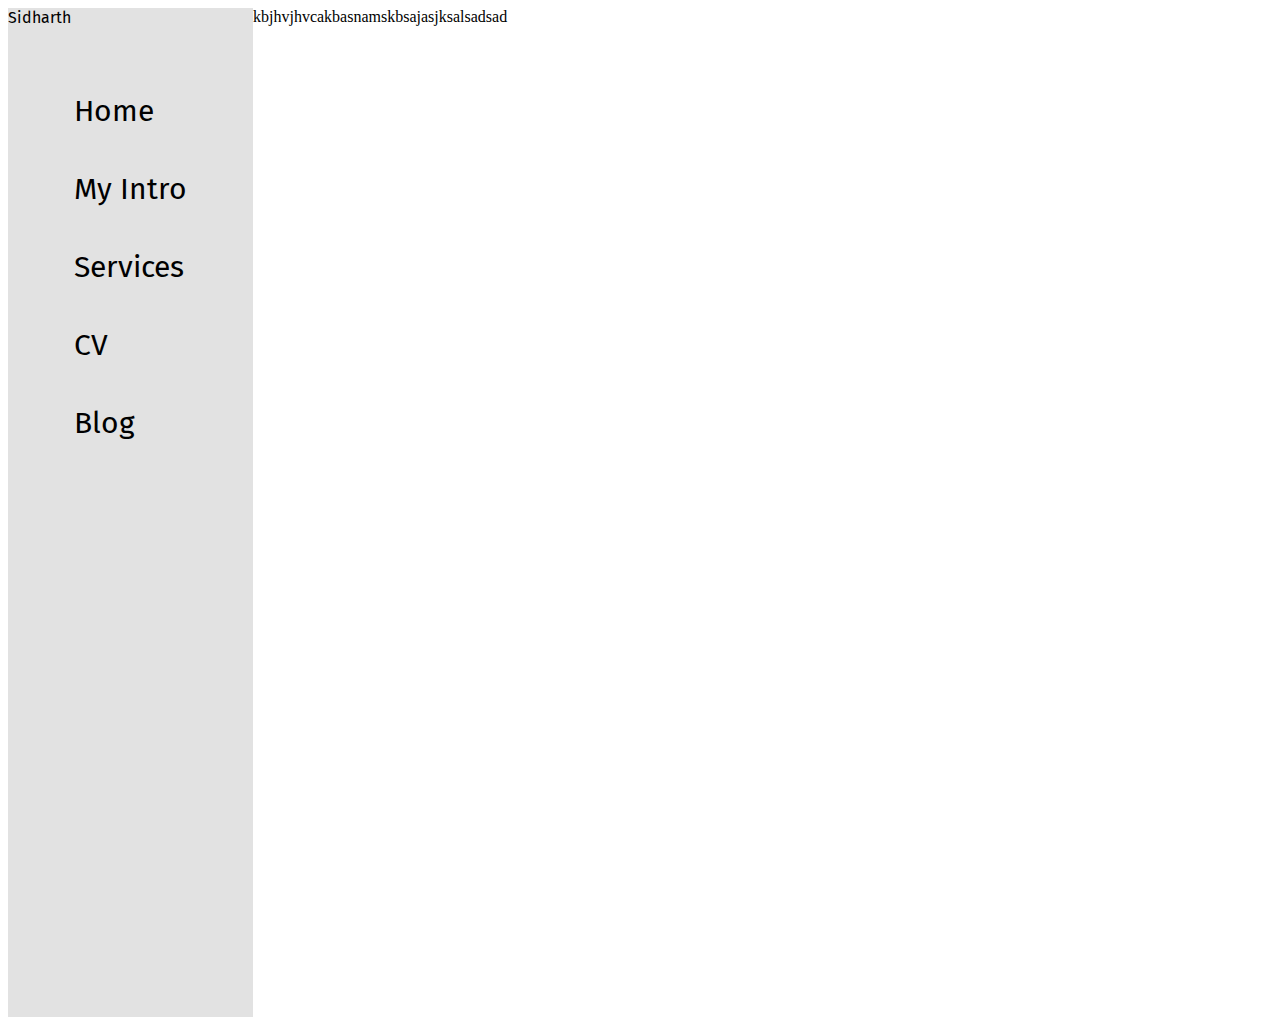
<file: intex.html>
<!DOCTYPE html>
<html>
    <head>
        <title>
            Sidharth Pradeep  
        </title>
        <link rel="stylesheet" href="styles.css">

    </head>
    <body>
        <div class="container">
            <div class="sidebar">
                Sidharth
                <nav>
                    <li>Home</li>
                    <li>My Intro</li>
                    <li>Services</li>
                    <li>CV</li>
                    <li>Blog</li>
                </nav>
            </div>
            <div class="main">
                kbjhvjhvcakbasnamskbsajasjksalsadsad
            </div>
        </div>
    </body>
</html>
</file>
<file: styles.css>
@import url('https://fonts.googleapis.com/css2?family=Fira+Sans&display=swap');
@import url('https://fonts.googleapis.com/css2?family=Fira+Sans&family=Source+Code+Pro:ital,wght@1,300&display=swap');
.sidebar{
    background-color: rgb(226, 226, 226); */
    width: 20vw;
    font-family: 'Fira Sans', sans-serif;
}
.sidebar nav{
    padding: 45px;
    height: 100vh;
}
.sidebar nav li{
    list-style-type:none;
    font-size: 30px;
    padding: 21px;
}
.sidebar nav li a{
text-decoration: none;
color: rgb(0, 0, 0);
}
.main{
   * background-color: yellow;*/
    width: 80vw;

}
.container{
    display: flex;

}
.infocontainer{
   /* background-color: rgb(219, 224, 75);*/
    height: 62vh;
    width: 75vw;
    margin: 70px auto;
    display: flex;
    justify-content: space-around;
}
.devinfo {
    display: flex;
    flex-direction: column;
    justify-content: center;
    font-family: 'Fira Sans', sans-serif;
    margin-left: 92px;
}
.hello{
    font-size: 65px;
}

.name{
    font-size: 50px;
    font-weight: bold;
}

.about{
    font-size: 40px;
}
.moreabout{
    font-size: 22px;
    font-family: 'Fira Sans', sans-serif;
    margin-top: 20px;

}

.devpic img{
    height: 62vh;
}
.buttons{
    margin-top: 34px;
}
.buttons button{
    border-radius: 20px;
    padding: 11px 22px;
    color: white;
    background-color:  #3566c9;
    cursor: pointer;
    font-size: 17px;
}
.buttons button:hover{
    background-color: white;
   color:  #3566c9;
}
.contactform{
    font-family: 'Fira Sans', sans-serif;
    padding: 0px 20px;
    padding-top: 144px;

   
.contactform h1{
    font-family: 'Fira Sans', sans-serif;
    text-align: center;
}
</file>
